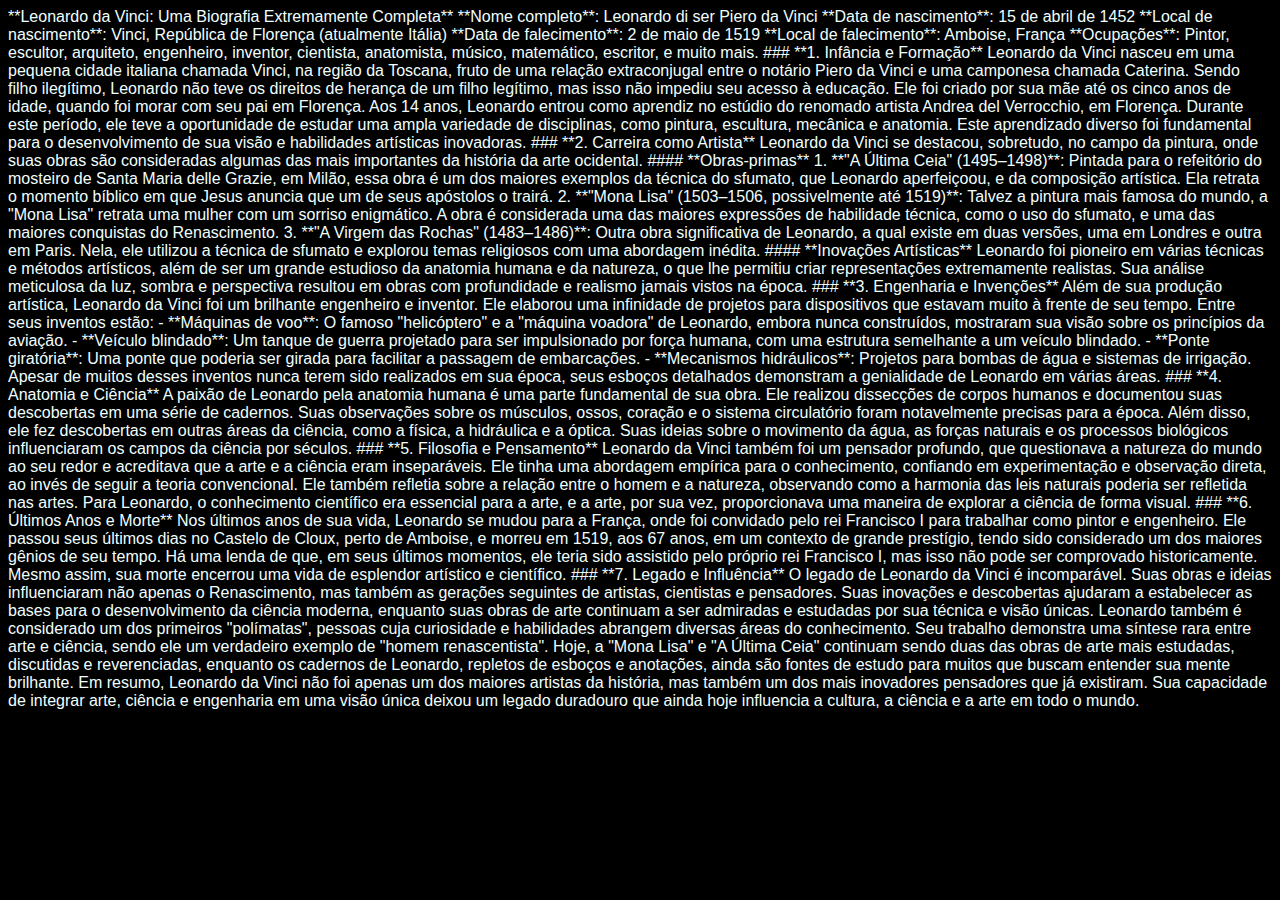
<file: biografia.html>
<!DOCTYPE html>
<html lang="en">
<head>
    <meta charset="UTF-8">
    <meta http-equiv="X-UA-Compatible" content="IE=edge">
    <meta name="viewport" content="width=device-width, initial-scale=1.0">
    <title>Quem foi Leonardo da Vinci?</title>
    <link rel="stylesheet" href="index.css">
</head>
<body> **Leonardo da Vinci: Uma Biografia Extremamente Completa**

    **Nome completo**: Leonardo di ser Piero da Vinci  
    **Data de nascimento**: 15 de abril de 1452  
    **Local de nascimento**: Vinci, República de Florença (atualmente Itália)  
    **Data de falecimento**: 2 de maio de 1519  
    **Local de falecimento**: Amboise, França  
    **Ocupações**: Pintor, escultor, arquiteto, engenheiro, inventor, cientista, anatomista, músico, matemático, escritor, e muito mais.
    
    ### **1. Infância e Formação**
    
    Leonardo da Vinci nasceu em uma pequena cidade italiana chamada Vinci, na região da Toscana, fruto de uma relação extraconjugal entre o notário Piero da Vinci e uma camponesa chamada Caterina. Sendo filho ilegítimo, Leonardo não teve os direitos de herança de um filho legítimo, mas isso não impediu seu acesso à educação. Ele foi criado por sua mãe até os cinco anos de idade, quando foi morar com seu pai em Florença.
    
    Aos 14 anos, Leonardo entrou como aprendiz no estúdio do renomado artista Andrea del Verrocchio, em Florença. Durante este período, ele teve a oportunidade de estudar uma ampla variedade de disciplinas, como pintura, escultura, mecânica e anatomia. Este aprendizado diverso foi fundamental para o desenvolvimento de sua visão e habilidades artísticas inovadoras.
    
    ### **2. Carreira como Artista**
    
    Leonardo da Vinci se destacou, sobretudo, no campo da pintura, onde suas obras são consideradas algumas das mais importantes da história da arte ocidental.
    
    #### **Obras-primas**
    1. **"A Última Ceia" (1495–1498)**:
       Pintada para o refeitório do mosteiro de Santa Maria delle Grazie, em Milão, essa obra é um dos maiores exemplos da técnica do sfumato, que Leonardo aperfeiçoou, e da composição artística. Ela retrata o momento bíblico em que Jesus anuncia que um de seus apóstolos o trairá.
       
    2. **"Mona Lisa" (1503–1506, possivelmente até 1519)**:
       Talvez a pintura mais famosa do mundo, a "Mona Lisa" retrata uma mulher com um sorriso enigmático. A obra é considerada uma das maiores expressões de habilidade técnica, como o uso do sfumato, e uma das maiores conquistas do Renascimento.
    
    3. **"A Virgem das Rochas" (1483–1486)**:
       Outra obra significativa de Leonardo, a qual existe em duas versões, uma em Londres e outra em Paris. Nela, ele utilizou a técnica de sfumato e explorou temas religiosos com uma abordagem inédita.
    
    #### **Inovações Artísticas**
    Leonardo foi pioneiro em várias técnicas e métodos artísticos, além de ser um grande estudioso da anatomia humana e da natureza, o que lhe permitiu criar representações extremamente realistas. Sua análise meticulosa da luz, sombra e perspectiva resultou em obras com profundidade e realismo jamais vistos na época.
    
    ### **3. Engenharia e Invenções**
    
    Além de sua produção artística, Leonardo da Vinci foi um brilhante engenheiro e inventor. Ele elaborou uma infinidade de projetos para dispositivos que estavam muito à frente de seu tempo. Entre seus inventos estão:
    
    - **Máquinas de voo**: O famoso "helicóptero" e a "máquina voadora" de Leonardo, embora nunca construídos, mostraram sua visão sobre os princípios da aviação.
    - **Veículo blindado**: Um tanque de guerra projetado para ser impulsionado por força humana, com uma estrutura semelhante a um veículo blindado.
    - **Ponte giratória**: Uma ponte que poderia ser girada para facilitar a passagem de embarcações.
    - **Mecanismos hidráulicos**: Projetos para bombas de água e sistemas de irrigação.
      
    Apesar de muitos desses inventos nunca terem sido realizados em sua época, seus esboços detalhados demonstram a genialidade de Leonardo em várias áreas.
    
    ### **4. Anatomia e Ciência**
    
    A paixão de Leonardo pela anatomia humana é uma parte fundamental de sua obra. Ele realizou dissecções de corpos humanos e documentou suas descobertas em uma série de cadernos. Suas observações sobre os músculos, ossos, coração e o sistema circulatório foram notavelmente precisas para a época.
    
    Além disso, ele fez descobertas em outras áreas da ciência, como a física, a hidráulica e a óptica. Suas ideias sobre o movimento da água, as forças naturais e os processos biológicos influenciaram os campos da ciência por séculos.
    
    ### **5. Filosofia e Pensamento**
    
    Leonardo da Vinci também foi um pensador profundo, que questionava a natureza do mundo ao seu redor e acreditava que a arte e a ciência eram inseparáveis. Ele tinha uma abordagem empírica para o conhecimento, confiando em experimentação e observação direta, ao invés de seguir a teoria convencional.
    
    Ele também refletia sobre a relação entre o homem e a natureza, observando como a harmonia das leis naturais poderia ser refletida nas artes. Para Leonardo, o conhecimento científico era essencial para a arte, e a arte, por sua vez, proporcionava uma maneira de explorar a ciência de forma visual.
    
    ### **6. Últimos Anos e Morte**
    
    Nos últimos anos de sua vida, Leonardo se mudou para a França, onde foi convidado pelo rei Francisco I para trabalhar como pintor e engenheiro. Ele passou seus últimos dias no Castelo de Cloux, perto de Amboise, e morreu em 1519, aos 67 anos, em um contexto de grande prestígio, tendo sido considerado um dos maiores gênios de seu tempo.
    
    Há uma lenda de que, em seus últimos momentos, ele teria sido assistido pelo próprio rei Francisco I, mas isso não pode ser comprovado historicamente. Mesmo assim, sua morte encerrou uma vida de esplendor artístico e científico.
    
    ### **7. Legado e Influência**
    
    O legado de Leonardo da Vinci é incomparável. Suas obras e ideias influenciaram não apenas o Renascimento, mas também as gerações seguintes de artistas, cientistas e pensadores. Suas inovações e descobertas ajudaram a estabelecer as bases para o desenvolvimento da ciência moderna, enquanto suas obras de arte continuam a ser admiradas e estudadas por sua técnica e visão únicas.
    
    Leonardo também é considerado um dos primeiros "polímatas", pessoas cuja curiosidade e habilidades abrangem diversas áreas do conhecimento. Seu trabalho demonstra uma síntese rara entre arte e ciência, sendo ele um verdadeiro exemplo de "homem renascentista".
    
    Hoje, a "Mona Lisa" e "A Última Ceia" continuam sendo duas das obras de arte mais estudadas, discutidas e reverenciadas, enquanto os cadernos de Leonardo, repletos de esboços e anotações, ainda são fontes de estudo para muitos que buscam entender sua mente brilhante.
    
    Em resumo, Leonardo da Vinci não foi apenas um dos maiores artistas da história, mas também um dos mais inovadores pensadores que já existiram. Sua capacidade de integrar arte, ciência e engenharia em uma visão única deixou um legado duradouro que ainda hoje influencia a cultura, a ciência e a arte em todo o mundo.
</file>
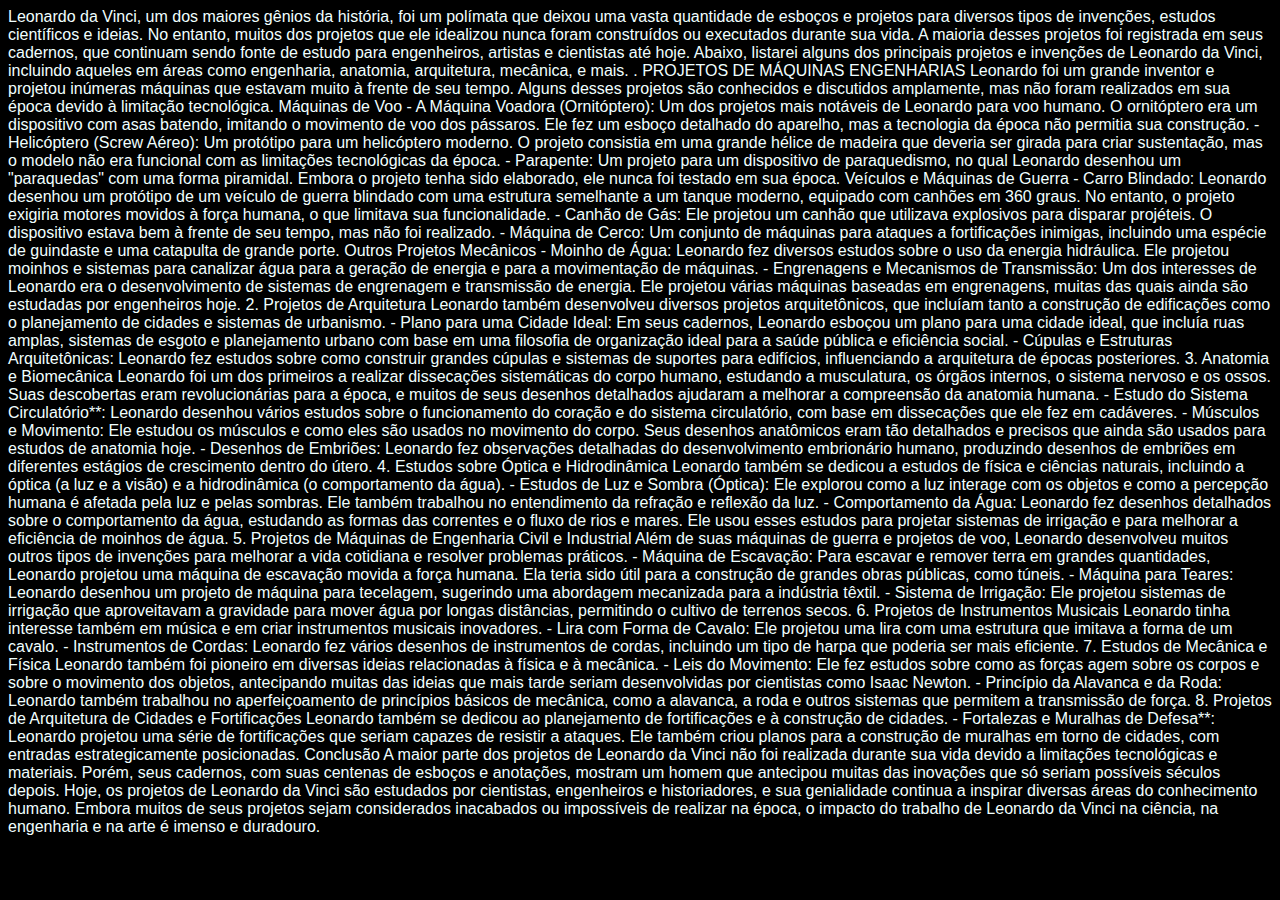
<file: project.html>
<!DOCTYPE html>
<html lang="en">
<head>
    <meta charset="UTF-8">
    <meta http-equiv="X-UA-Compatible" content="IE=edge">
    <meta name="viewport" content="width=device-width, initial-scale=1.0">
    <title>Quem foi Leonardo da Vinci?</title>
    <link rel="stylesheet" href="index.css">
</head>
<body> Leonardo da Vinci, um dos maiores gênios da história, foi um polímata que deixou uma vasta quantidade de esboços e projetos para diversos tipos de invenções, estudos científicos e ideias. No entanto, muitos dos projetos que ele idealizou nunca foram construídos ou executados durante sua vida. A maioria desses projetos foi registrada em seus cadernos, que continuam sendo fonte de estudo para engenheiros, artistas e cientistas até hoje.

    Abaixo, listarei alguns dos principais projetos e invenções de Leonardo da Vinci, incluindo aqueles em áreas como engenharia, anatomia, arquitetura, mecânica, e mais.
    
    . PROJETOS DE MÁQUINAS ENGENHARIAS
    Leonardo foi um grande inventor e projetou inúmeras máquinas que estavam muito à frente de seu tempo. Alguns desses projetos são conhecidos e discutidos amplamente, mas não foram realizados em sua época devido à limitação tecnológica.
    
    Máquinas de Voo
    - A Máquina Voadora (Ornitóptero): Um dos projetos mais notáveis de Leonardo para voo humano. O ornitóptero era um dispositivo com asas batendo, imitando o movimento de voo dos pássaros. Ele fez um esboço detalhado do aparelho, mas a tecnologia da época não permitia sua construção.
    - Helicóptero (Screw Aéreo): Um protótipo para um helicóptero moderno. O projeto consistia em uma grande hélice de madeira que deveria ser girada para criar sustentação, mas o modelo não era funcional com as limitações tecnológicas da época.
    - Parapente: Um projeto para um dispositivo de paraquedismo, no qual Leonardo desenhou um "paraquedas" com uma forma piramidal. Embora o projeto tenha sido elaborado, ele nunca foi testado em sua época.
    
    Veículos e Máquinas de Guerra
    - Carro Blindado: Leonardo desenhou um protótipo de um veículo de guerra blindado com uma estrutura semelhante a um tanque moderno, equipado com canhões em 360 graus. No entanto, o projeto exigiria motores movidos à força humana, o que limitava sua funcionalidade.
    - Canhão de Gás: Ele projetou um canhão que utilizava explosivos para disparar projéteis. O dispositivo estava bem à frente de seu tempo, mas não foi realizado.
    - Máquina de Cerco: Um conjunto de máquinas para ataques a fortificações inimigas, incluindo uma espécie de guindaste e uma catapulta de grande porte.
    
    Outros Projetos Mecânicos
    - Moinho de Água: Leonardo fez diversos estudos sobre o uso da energia hidráulica. Ele projetou moinhos e sistemas para canalizar água para a geração de energia e para a movimentação de máquinas.
    - Engrenagens e Mecanismos de Transmissão: Um dos interesses de Leonardo era o desenvolvimento de sistemas de engrenagem e transmissão de energia. Ele projetou várias máquinas baseadas em engrenagens, muitas das quais ainda são estudadas por engenheiros hoje.
    
    2. Projetos de Arquitetura
    Leonardo também desenvolveu diversos projetos arquitetônicos, que incluíam tanto a construção de edificações como o planejamento de cidades e sistemas de urbanismo.
    
    - Plano para uma Cidade Ideal: Em seus cadernos, Leonardo esboçou um plano para uma cidade ideal, que incluía ruas amplas, sistemas de esgoto e planejamento urbano com base em uma filosofia de organização ideal para a saúde pública e eficiência social.
    - Cúpulas e Estruturas Arquitetônicas: Leonardo fez estudos sobre como construir grandes cúpulas e sistemas de suportes para edifícios, influenciando a arquitetura de épocas posteriores.
      
    3. Anatomia e Biomecânica
    Leonardo foi um dos primeiros a realizar dissecações sistemáticas do corpo humano, estudando a musculatura, os órgãos internos, o sistema nervoso e os ossos. Suas descobertas eram revolucionárias para a época, e muitos de seus desenhos detalhados ajudaram a melhorar a compreensão da anatomia humana.
    
    - Estudo do Sistema Circulatório**: Leonardo desenhou vários estudos sobre o funcionamento do coração e do sistema circulatório, com base em dissecações que ele fez em cadáveres.
    - Músculos e Movimento: Ele estudou os músculos e como eles são usados no movimento do corpo. Seus desenhos anatômicos eram tão detalhados e precisos que ainda são usados para estudos de anatomia hoje.
    - Desenhos de Embriões: Leonardo fez observações detalhadas do desenvolvimento embrionário humano, produzindo desenhos de embriões em diferentes estágios de crescimento dentro do útero.
    
    4. Estudos sobre Óptica e Hidrodinâmica
    Leonardo também se dedicou a estudos de física e ciências naturais, incluindo a óptica (a luz e a visão) e a hidrodinâmica (o comportamento da água).
    
    - Estudos de Luz e Sombra (Óptica): Ele explorou como a luz interage com os objetos e como a percepção humana é afetada pela luz e pelas sombras. Ele também trabalhou no entendimento da refração e reflexão da luz.
    - Comportamento da Água: Leonardo fez desenhos detalhados sobre o comportamento da água, estudando as formas das correntes e o fluxo de rios e mares. Ele usou esses estudos para projetar sistemas de irrigação e para melhorar a eficiência de moinhos de água.
    
    5. Projetos de Máquinas de Engenharia Civil e Industrial
    Além de suas máquinas de guerra e projetos de voo, Leonardo desenvolveu muitos outros tipos de invenções para melhorar a vida cotidiana e resolver problemas práticos.
    
    - Máquina de Escavação: Para escavar e remover terra em grandes quantidades, Leonardo projetou uma máquina de escavação movida a força humana. Ela teria sido útil para a construção de grandes obras públicas, como túneis.
    - Máquina para Teares: Leonardo desenhou um projeto de máquina para tecelagem, sugerindo uma abordagem mecanizada para a indústria têxtil.
    - Sistema de Irrigação: Ele projetou sistemas de irrigação que aproveitavam a gravidade para mover água por longas distâncias, permitindo o cultivo de terrenos secos.
    
    6. Projetos de Instrumentos Musicais
    Leonardo tinha interesse também em música e em criar instrumentos musicais inovadores.
    
    - Lira com Forma de Cavalo: Ele projetou uma lira com uma estrutura que imitava a forma de um cavalo.
    - Instrumentos de Cordas: Leonardo fez vários desenhos de instrumentos de cordas, incluindo um tipo de harpa que poderia ser mais eficiente.
    
    7. Estudos de Mecânica e Física
    Leonardo também foi pioneiro em diversas ideias relacionadas à física e à mecânica.
    
    - Leis do Movimento: Ele fez estudos sobre como as forças agem sobre os corpos e sobre o movimento dos objetos, antecipando muitas das ideias que mais tarde seriam desenvolvidas por cientistas como Isaac Newton.
    - Princípio da Alavanca e da Roda: Leonardo também trabalhou no aperfeiçoamento de princípios básicos de mecânica, como a alavanca, a roda e outros sistemas que permitem a transmissão de força.
    
    8. Projetos de Arquitetura de Cidades e Fortificações
    Leonardo também se dedicou ao planejamento de fortificações e à construção de cidades.
    
    - Fortalezas e Muralhas de Defesa**: Leonardo projetou uma série de fortificações que seriam capazes de resistir a ataques. Ele também criou planos para a construção de muralhas em torno de cidades, com entradas estrategicamente posicionadas.
      
    Conclusão
    A maior parte dos projetos de Leonardo da Vinci não foi realizada durante sua vida devido a limitações tecnológicas e materiais. Porém, seus cadernos, com suas centenas de esboços e anotações, mostram um homem que antecipou muitas das inovações que só seriam possíveis séculos depois. Hoje, os projetos de Leonardo da Vinci são estudados por cientistas, engenheiros e historiadores, e sua genialidade continua a inspirar diversas áreas do conhecimento humano.
    
    Embora muitos de seus projetos sejam considerados inacabados ou impossíveis de realizar na época, o impacto do trabalho de Leonardo da Vinci na ciência, na engenharia e na arte é imenso e duradouro.
</file>
<file: index.css>
body{
    color: azure;
    background-color: black;
    font-family: Arial, Helvetica, sans-serif;
}

ul{
    display: flex;
    justify-content: space-between;
    list-style-type: none;
    align-items: center;
    padding: 16px;
    
}
 a {
    color: white;
    text-decoration: none;

 }
    
 img{
    width: 150px;
    height:150px;
    border-radius: 50%;
    border:5px solid green;

}
.center{
    text-align: center;
}
h1{
    color: green;
}
</file>
